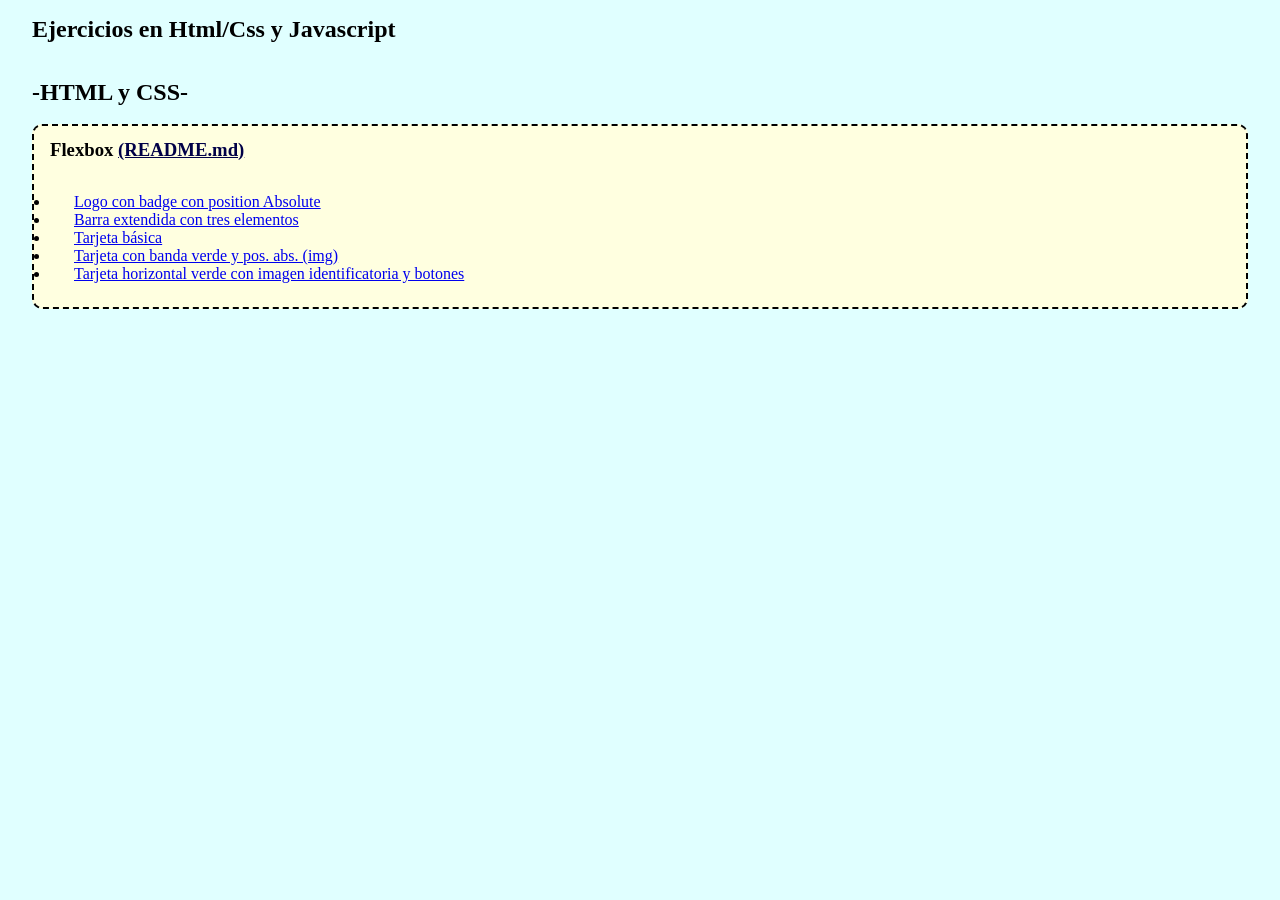
<file: index.html>
<!DOCTYPE html>
<html lang="es">
<head>
    <meta charset="UTF-8">
    <meta name="viewport" content="width=device-width, initial-scale=1.0">
    <title>Menú de navegación a ejercicios</title>

    <link rel="stylesheet" href="./css/style.css">
</head>
<body>
    <section>
        <h1>Ejercicios en Html/Css y Javascript</h1> <br><br>

        <section class="htmlcss_container">
            <article>
                <h2>-HTML y CSS-</h2> <br>
                    <div class="flexbox_card">
                        <h3>Flexbox <a href="./ejercicios/ejercicios_html_css/flexbox/README.md" title="README flexbox.md" class="flexbox_readme_link">(README.md)</a></h3>
                            <nav>
                                <ul>
                                    <li><a href="./ejercicios/ejercicios_html_css/flexbox/logo_con_position_absolute/index.html" class="ejercicio_1">Logo con badge con position Absolute</a></li>
                                    <li><a href="./ejercicios/ejercicios_html_css/flexbox/Barra extendida con tres elementos/index.html" class="ejercicio_2">Barra extendida con tres elementos</a></li>
                                    <li><a href="ejercicios\ejercicios_html_css\flexbox\cards\basic card\index.html" class="ejercicio_3">Tarjeta básica</a></li>
                                    <li><a href="./ejercicios/ejercicios_html_css/flexbox/cards/green stripe/index.html">Tarjeta con banda verde y pos. abs. (img)</a></li>
                                    <li><a href="./ejercicios/ejercicios_html_css/flexbox/cards/horizontal black/index.html" class="ejercicio_5">Tarjeta horizontal verde con imagen identificatoria y botones</a></li>
                                </ul>
                            </nav>

                    </div>
            </article>
        </section>

    </section>
    
</body>
</html>
</file>
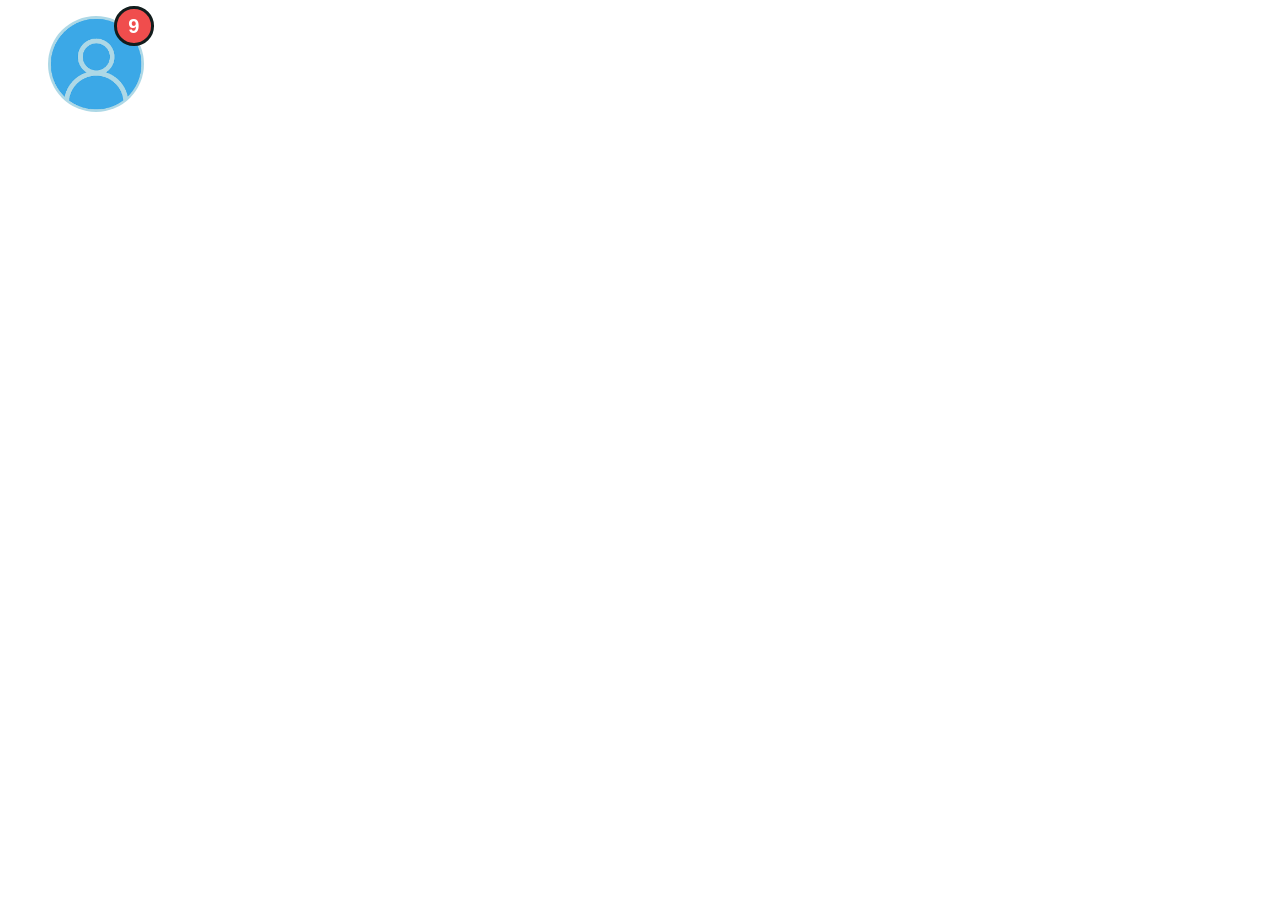
<file: html y css/flexbox/logo_con_position_absolute/index.html>
<!DOCTYPE html>
<html lang="en">
<head>
    <meta charset="UTF-8">
    <meta name="viewport" content="width=device-width, initial-scale=1.0">
    <title>Badges y position absolute</title>

    <link rel="stylesheet" href="./css/style.css">
</head>
<body>

    <section id="hero">
        <figure class="login_container">
            <img src="./img/login-blue-logo-nobg.png" alt="login icon.png">
            <div class="badge">9</div>
        </figure>
    
        
    </section>
    
</body>
</html>
</file>
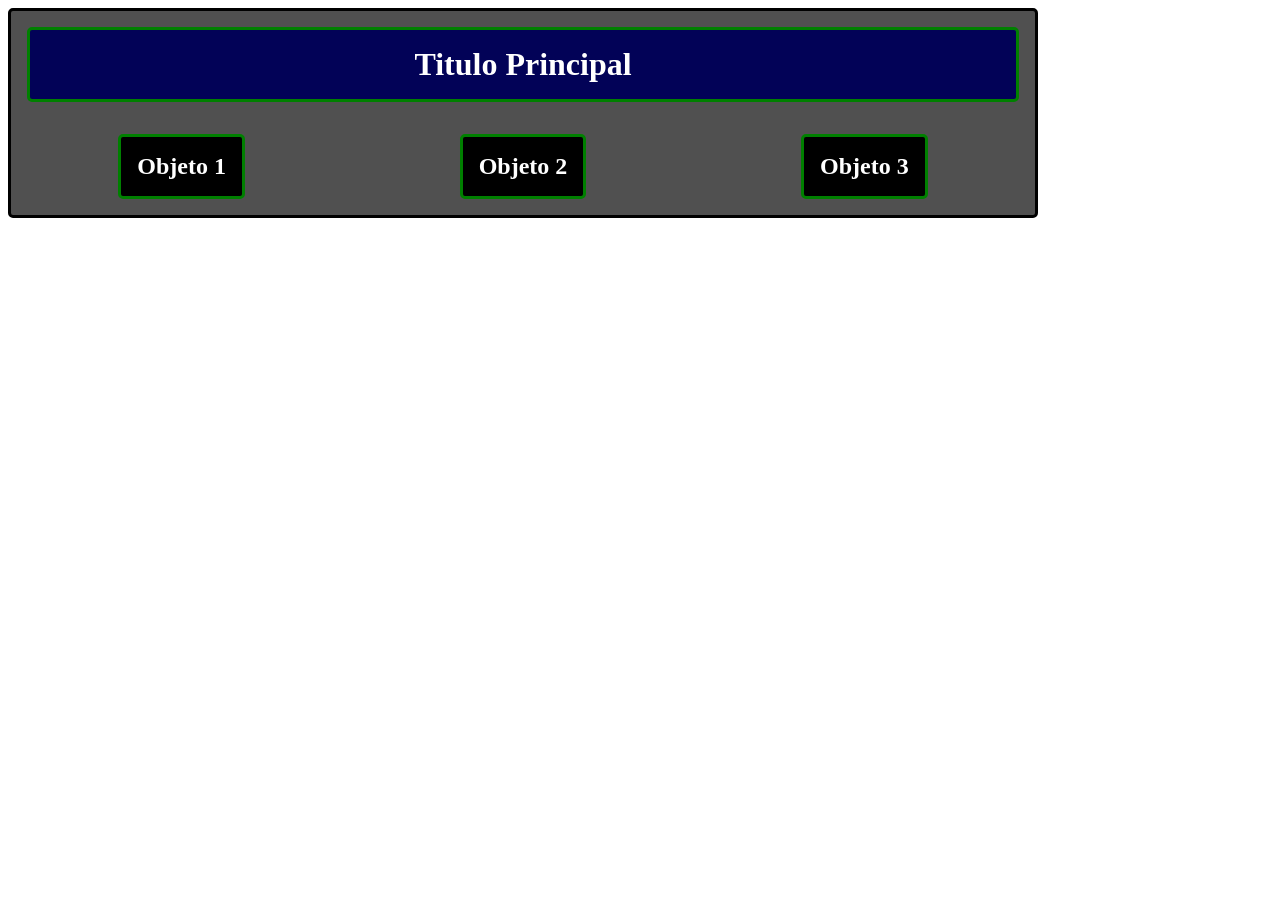
<file: ejercicios/ejercicios_html_css/flexbox/Barra extendida con tres elementos/index.html>
<!DOCTYPE html>
<html lang="en">
<head>
    <meta charset="UTF-8">
    <meta name="viewport" content="width=device-width, initial-scale=1.0">
    <link rel="stylesheet" href="styles.css">
    <title>Práctica flexbox</title>
</head>
<body>

<main>

<div>
    <h1>Titulo Principal</h1>
    <h2>Objeto 1</h2>
    <h2>Objeto 2</h2>
    <h2>Objeto 3</h2>

</div>


</main>
</body>
</html>
</file>
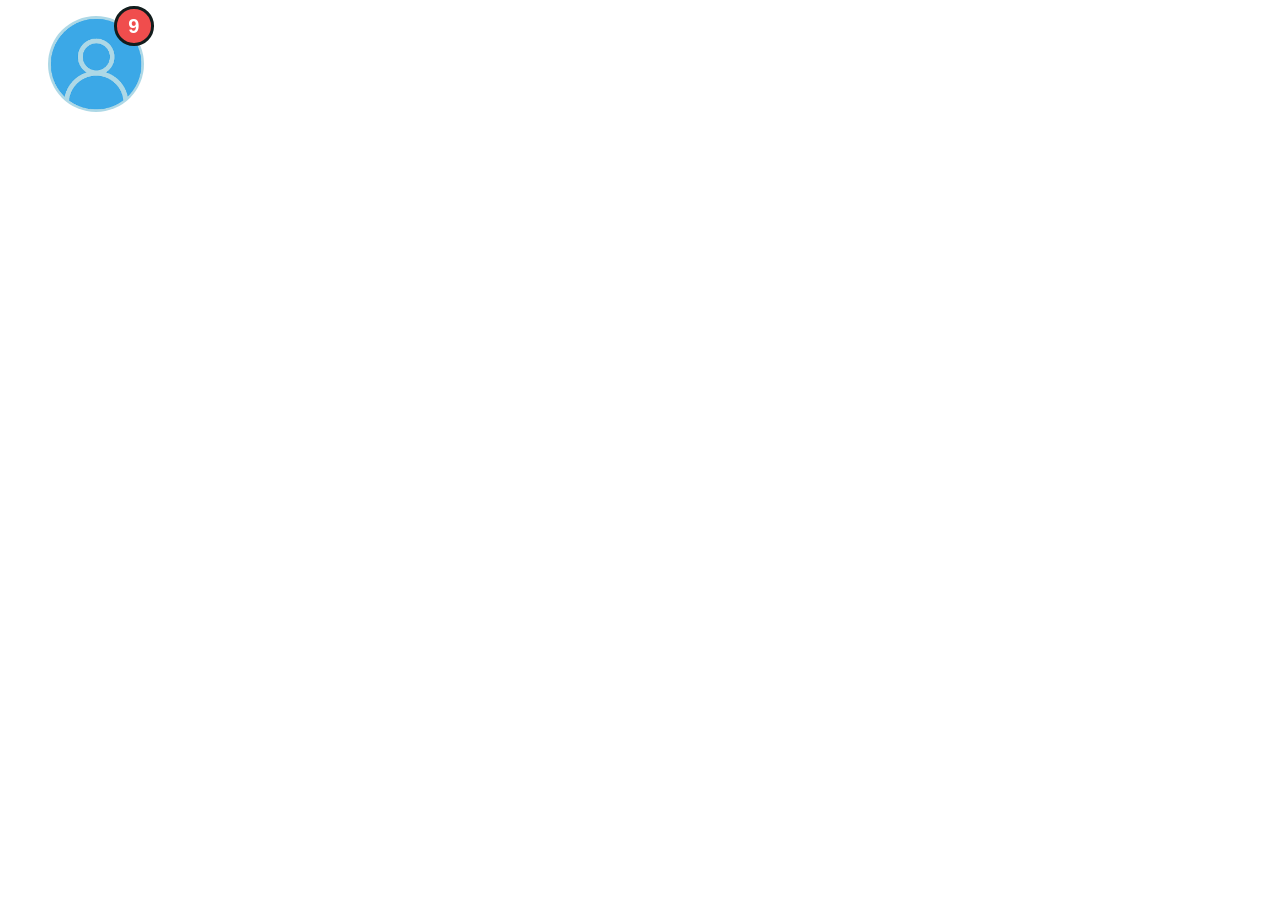
<file: ejercicios/ejercicios_html_css/flexbox/logo_con_position_absolute/index.html>
<!DOCTYPE html>
<html lang="es">
<head>
    <meta charset="UTF-8">
    <meta name="viewport" content="width=device-width, initial-scale=1.0">
    <title>Badges y position absolute</title>

    <link rel="stylesheet" href="./css/style.css">
</head>
<body>

    <section id="hero">
        <figure class="login_container">
            <img src="./img/login-blue-logo-nobg.png" alt="login icon.png">
            <div class="badge">9</div>
        </figure>
    
        
    </section>
    
</body>
</html>
</file>
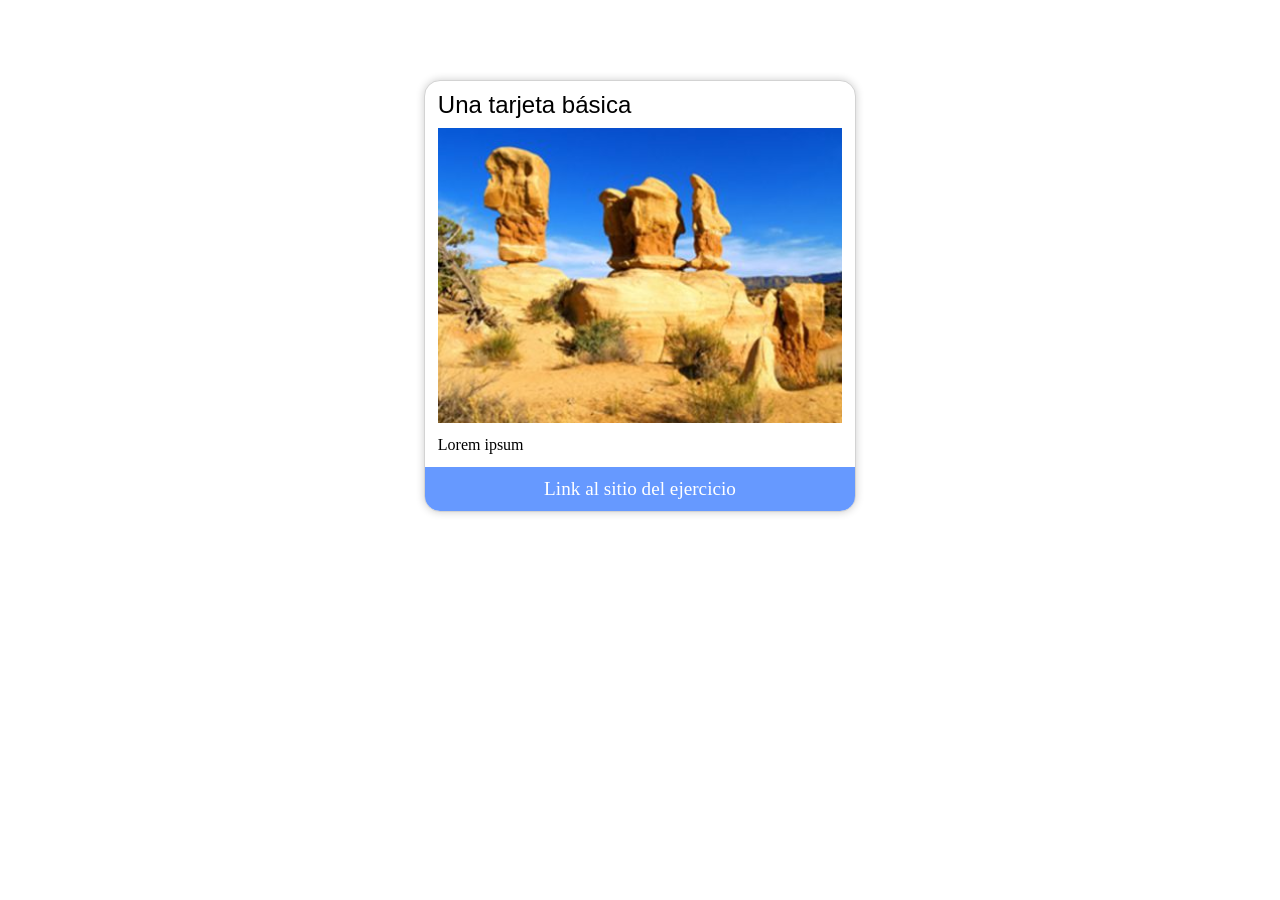
<file: ejercicios/ejercicios_html_css/flexbox/cards/basic card/index.html>
<!DOCTYPE html>
<html lang="en">
<head>
    <meta charset="UTF-8">
    <meta name="viewport" content="width=device-width, initial-scale=1.0">
    <title>Cards</title>
    <link rel="stylesheet" href="./css/style.css">
</head>
<body>

    <article id="card">
        <div class="card_title">Una tarjeta básica</div>
        <img src="./img/cards0-img.jpg" alt="desierto.jpg">
        <p>Lorem ipsum</p>
        <div class="link_container"><a href="https://www.auladiv.com/ejercicios/css_cards/" title="link web ejercicio" target="_blank" rel="noopener noreferrer">Link al sitio del ejercicio</a>
        </div>


    </article>

</body>
</html>
</file>
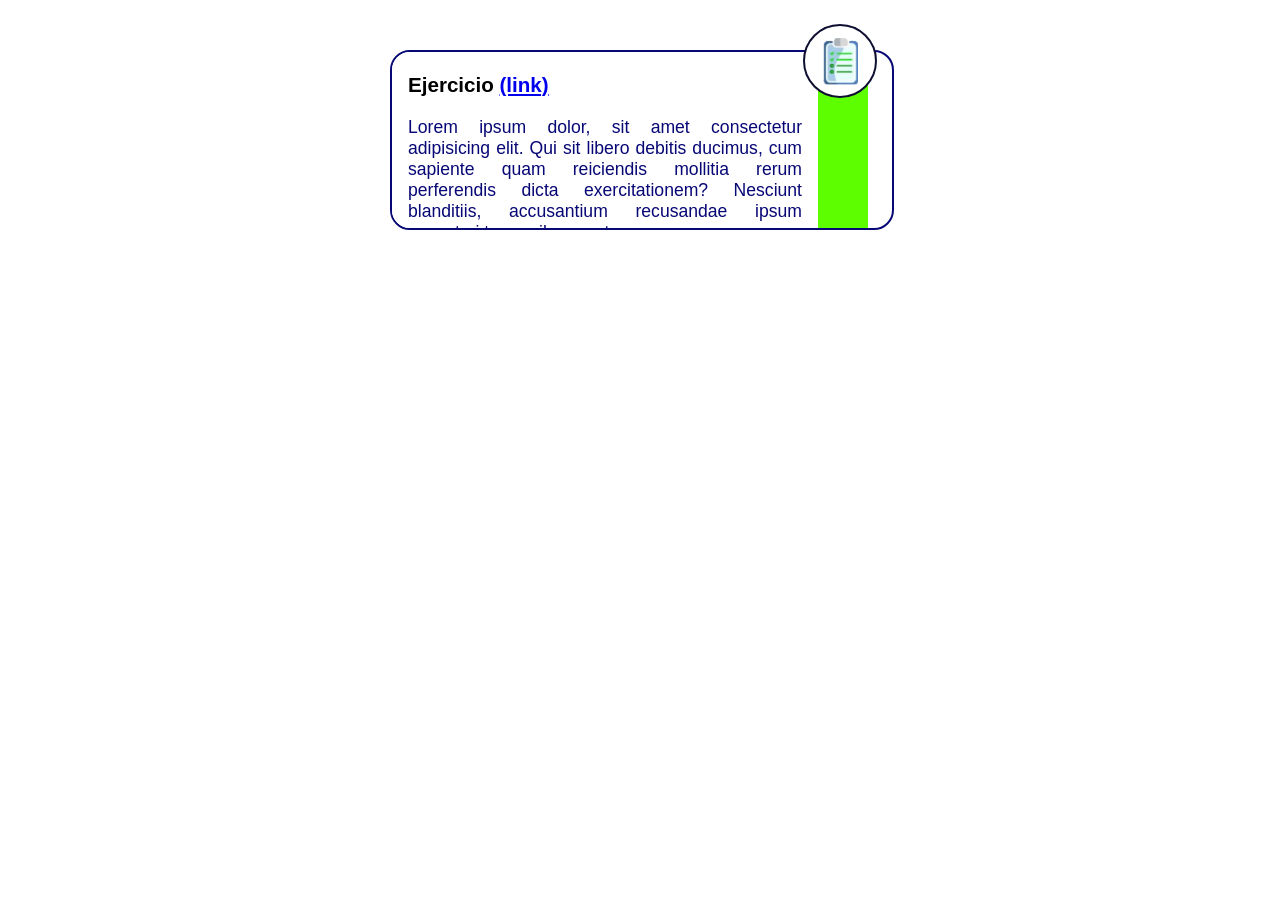
<file: ejercicios/ejercicios_html_css/flexbox/cards/green stripe/index.html>
<!DOCTYPE html>
<html lang="en">
<head>
    <meta charset="UTF-8">
    <meta name="viewport" content="width=device-width, initial-scale=1.0">
    <title>Card con banda verde</title>

    <link rel="stylesheet" href="./css/style.css">
</head>
<body>

    <div class="wrapper">

        <figure class="notepad_pic_container">
            <img src="./img/notepad.png" alt="note.png">
        </figure>
        <article class="card_container">

            <div class="card_body">
                <div class="text_container">
                    <h3 class="title">Ejercicio <span><a href="https://www.auladiv.com/ejercicios/css_cards/" target="_blank" rel="noopener noreferrer">(link)</a></span></h3>
                    <p>Lorem ipsum dolor, sit amet consectetur adipisicing elit. Qui sit libero debitis ducimus, cum sapiente quam reiciendis mollitia rerum perferendis dicta exercitationem? Nesciunt blanditiis, accusantium recusandae ipsum excepturi temporibus sunt.</p>
                </div>
            </div>
        
            <div class="bandaverde_container">
                <div class="bandaverde"></div>
            </div>
        </article>
    </div>

    
</body>
</html>
</file>
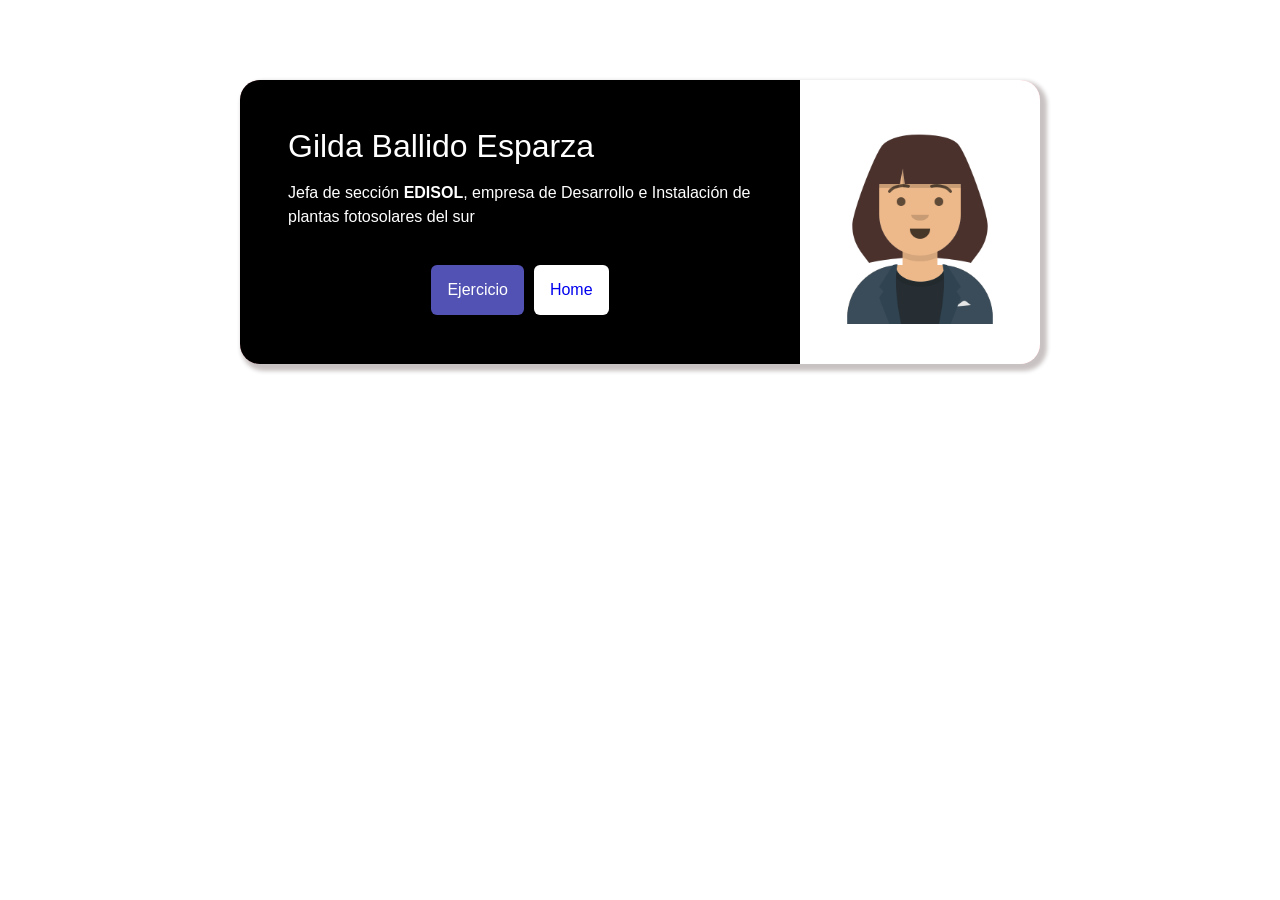
<file: ejercicios/ejercicios_html_css/flexbox/cards/horizontal black/index.html>
<!DOCTYPE html>
<html lang="es">
<head>
    <meta charset="UTF-8">
    <meta name="viewport" content="width=device-width, initial-scale=1.0">
    <title>Tarjeta horizontal flexbox</title>
    <link rel="stylesheet" href="./css/style.css">
</head>
<body>
    <div id="card">
        <div class="ladoizq">
            <h2 class="titulo">Gilda Ballido Esparza</h2>
            <p>Jefa de sección <b>EDISOL</b>, empresa de Desarrollo e Instalación de plantas fotosolares del sur</p>
            <div class="buttons_container">
                <a href="https://www.auladiv.com/ejercicios/css_cards" class="button_1" title="Link a web externa ejercicios" target="_blank" rel="noopener noreferrer">Ejercicio</a>
                <a href="/index.html" class="button_2">Home</a>
            </div>


        </div>
        <div class="ladoder">
            <img src="./img/foto.png" alt="img vector.png">
        </div>
    </div>

    
</body>
</html>
</file>
<file: css/style.css>
* {
    margin: 0;
    padding: 0;
    box-sizing: border-box;
}


body {
    background-color: lightcyan;
    padding: 1rem 2rem;
}

.flexbox_card {
    background-color: lightyellow;
    padding: 0.5rem 1rem;
    display: flex;
    flex-direction: column;
    justify-content: center;
    align-items: start;
    border-radius: 10px;

    border: dashed 2px black;
    

}

.flexbox_readme_link {
    color: rgb(0, 0, 71);
}
.flexbox_card h3 {
    padding-top: 0.3rem;
    padding-bottom: 2rem;
}

.flexbox_card nav {
    padding-bottom: 1rem;
}
.flexbox_card nav li {
    list-style: disc;
    list-style-position: outside;
    padding-left: 1.5rem;
}
}

.flexbox_card nav li a {
    text-decoration: none;
    color: maroon;
}
</file>
<file: html y css/flexbox/logo_con_position_absolute/css/style.css>
.login_container {
    background-color: lightblue;
    width: 6rem;
    height: 6rem;
    position: relative;
    border-radius: 50%;
}

.login_container img {
    width: 100%;
    height: auto;
    object-fit: cover;
}

.badge {
    
    background-color: rgb(240, 77, 77);
    border-radius: 50%;
    width: 2.1rem;
    height: 2.1rem;
    display: flex;
    align-items: center;
    justify-content: center;

    color: white;
    font-size: 20px;
    font-family: Helvetica, sans-serif;
    font-weight: 600;
    border: solid rgb(18, 29, 29) 3px;

    position: absolute;
    right: -0.6rem;
    top: -0.6rem;
    
}
</file>
<file: ejercicios/ejercicios_html_css/flexbox/Barra extendida con tres elementos/styles.css>
div {

    display: flex;
    border-color: black;
    background-color: rgb(80, 80, 80);
    border-style:solid;
    border-radius: 5px;
    width: 80vw;
    flex-flow: row wrap;
    justify-content: space-around;
}

h1 {
    margin: 1rem;
    padding: 1rem;
    border-color: green;
    border-style:solid;
    border-radius: 5px;
    background-color: rgb(2, 2, 87);
    color: white;
    flex-basis: 100%;
    text-align: center;
}

    
h2 {
    margin: 1rem;
    padding: 1rem;
    border-color: green;
    border-style:solid;
    border-radius: 5px;
    background-color: black;
    color: white;
    
}
</file>
<file: ejercicios/ejercicios_html_css/flexbox/logo_con_position_absolute/css/style.css>
.login_container {
    background-color: lightblue;
    width: 6rem;
    height: 6rem;
    position: relative;
    border-radius: 50%;
}

.login_container img {
    width: 100%;
    height: auto;
    object-fit: cover;
}

.badge {
    
    background-color: rgb(240, 77, 77);
    border-radius: 50%;
    width: 2.1rem;
    height: 2.1rem;
    display: flex;
    align-items: center;
    justify-content: center;

    color: white;
    font-size: 20px;
    font-family: Helvetica, sans-serif;
    font-weight: 600;
    border: solid rgb(18, 29, 29) 3px;

    position: absolute;
    right: -0.6rem;
    top: -0.6rem;
    
}
</file>
<file: ejercicios/ejercicios_html_css/flexbox/cards/basic card/css/style.css>
/* reset */

* {
    margin: 0;
    padding: 0;
    box-sizing: border-box;
}

#card {

    background-color: white;
    height: 27rem;
    width: 27rem; 
    margin: 5rem auto;
    border: 1px lightgray solid;
    box-shadow: 0rem 0rem 0.5rem rgba(0, 0, 0, 0.2);
    display: flex;
    flex-direction: column;
    align-items: start;
    border-radius: 1rem;
    
        overflow: hidden;
}

.card_title{
    padding: 0.6rem 0.8rem;
    font-size: 24px;
    font-family: sans-serif;
}

#card img {
    background-color: lightseagreen;
    height: 20rem;
    width: calc(100% - 1.6rem);
    align-self: center;
    overflow: hidden;
    object-fit: cover;
    

}

#card p {
    
    padding: 0.8rem;
}

.link_container {
    background-color: rgba(102, 153, 255, 1);
    width: 100%;
    height: 3rem;
    padding: 0;
    margin: 0;

    display: flex;
    align-items: center;
    justify-content: center;
    flex-direction: row;

}

#card a{

    font-size: 1.2rem;
    display: flex;
    ;
    text-decoration: none;
    color:white;
    /* width: 100%; */
}
</file>
<file: ejercicios/ejercicios_html_css/flexbox/cards/green stripe/css/style.css>
.wrapper {
    height: 11rem;
    width: 31.25rem;
    border-radius: 1.25rem;
    /* background-color: green; */
    margin: 0 auto;
    position: relative;


}

.card_container {

    height: 11rem;
    width: 31.25rem;
    /* background-color: lightsalmon; */
    border-radius: 1.25rem;
    display: flex;
    flex-direction: row;
    flex-wrap: nowrap;
    flex-grow: 1;
    overflow: hidden;
    margin: 3.125rem auto;
    border: 2px solid #070776;
    position: relative;
}

.card_body
{
    background-color: white;
    width: 100%;
    position: relative;
    
}

.text_container {
    background-color: white;
    position: absolute;
    top: 0;
    right: 0;
    bottom: 1rem;
    left: 1rem;
    font-family: "Garamond", sans-serif;
    font-size: 1.1rem;
    padding-right: 1rem;
    
    
    
}

.text_container p{
    color: #070776;
    text-align: justify;
}

.text_container h3{
    font-weight: 700;
}

.bandaverde_container {
    width: 3.125rem;
    padding-right: 1.5rem;
    /* background-color: lightblue; */
    display: flex;
    justify-content: start;
    flex-grow: 1;

}

.bandaverde {
    background-color: #5dff00;
    width: 3.125rem;
    height: 100%;
}

.notepad_pic_container {

    background-color: white;
    border: 2px solid #0e0e32;
    width: 70px;
    height: 70px;
    border-radius: 50%;
    position: absolute;
    right: .800rem;
    top: -1.6rem;
    z-index: 10;
    margin: 0;
    display: flex;
    justify-content: center;
    align-items: center;
    
}

.notepad_pic_container img {
    width: 50%;
    height: auto;
}
</file>
<file: ejercicios/ejercicios_html_css/flexbox/cards/horizontal black/css/style.css>
* {
    /* reset */
    margin: 0;
    padding: 0;
    box-sizing: border-box;
    /* Fuente preset*/
    font-family: sans-serif;
}


#card {
    margin: 5rem auto;
    background-color: lightpink;
    width: 50rem;
    height: 17.75rem;
    border-radius: 20px;
    overflow: hidden;
    display: flex;
    flex-direction: row;
    box-shadow: 4px 4px 4px 3px #c9c2c2;
    
    
}

.ladoizq {
    background-color: black;
    width: 70%;
    height: auto;
    padding: 3rem;
}

.titulo, .ladoizq p {
    color: white;
}

.titulo {
    font-size: 2rem;
    font-weight: 500;
}

.ladoizq p {
    padding: 1rem 0;
    line-height: 24px;
}

.ladoder {
    background-color: white;
    width: 30%;
    height: auto;
    display: flex;
    align-items: center;
    justify-content: center;
}

.ladoder img {
    width: 80%;
    height: auto;
}

.buttons_container{
    
    height: 70px;
    width: auto;
    display: flex;
    align-items: end;
    justify-content: center;
    gap: 10px;
}

.buttons_container a{
    text-decoration: none;
}


.button_1 {
    background-color: #5252b4;
    color: white;
    padding: 1rem;
    border-radius: 6px;
    
}

.button_2 {
    background-color: white;
    padding: 1rem;
    border-radius: 6px;
    
}
</file>
